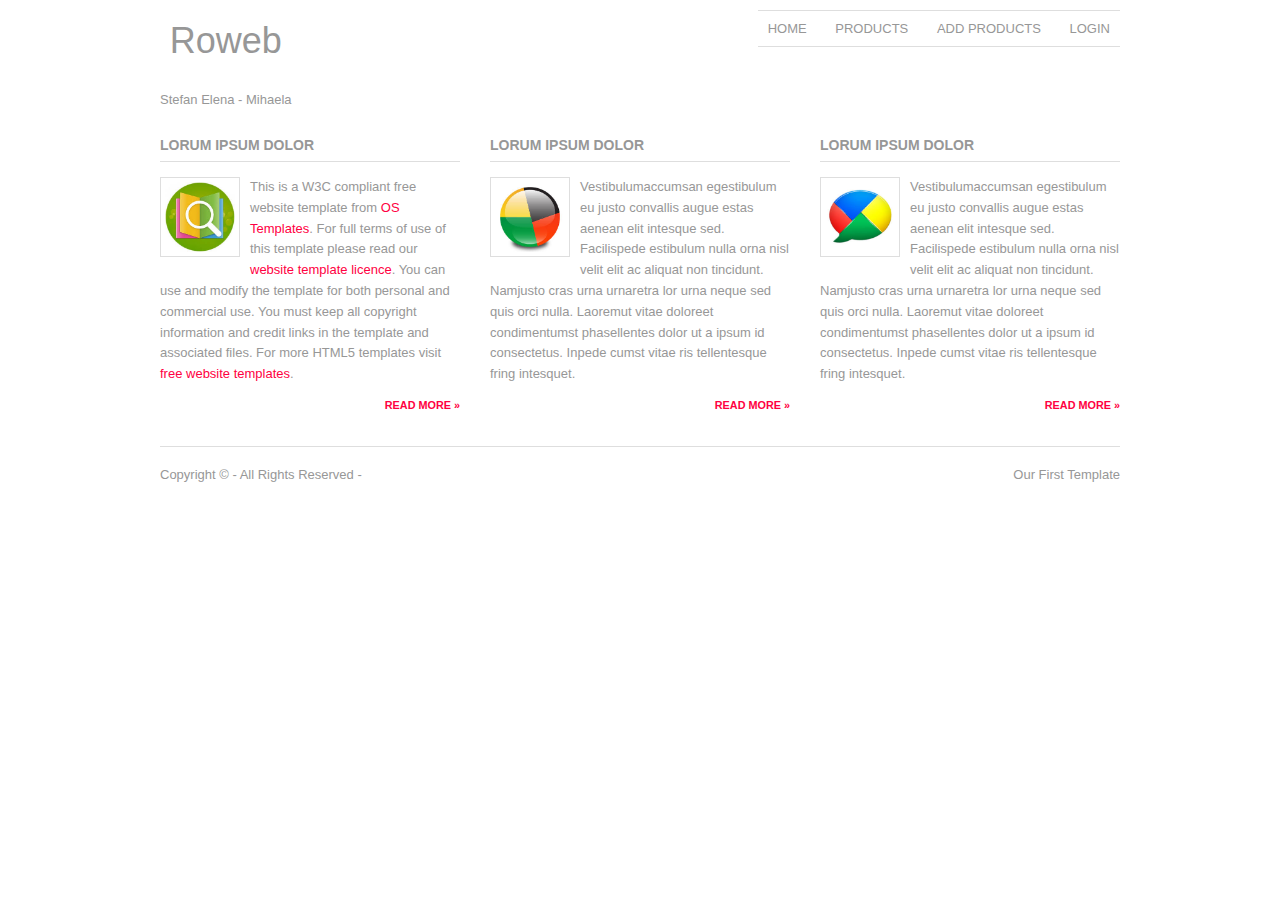
<file: index.html>
<!DOCTYPE html>
<html lang="en" dir="ltr">
<head>
<title>Roweb</title>
<meta charset="iso-8859-1">
<link rel="stylesheet" href="styles/layout.css" type="text/css">
<!--[if lt IE 9]><script src="scripts/html5shiv.js"></script><![endif]-->
</head>
<body>
<div class="wrapper row1">
  <header id="header" class="clear">
    <div id="hgroup">
      <h1><a href="#">Roweb</a></h1>
      <h2>Stefan Elena - Mihaela</h2>
    </div>
    <nav>
      <ul>
        <li><a href="index.html">Home</a></li>
        <li><a href="products.html">Products</a></li>
        <li><a href="add-product.html">Add Products</a></li>
        <li class="last"><a href="login.html">Login</a></li>
      </ul>
    </nav>
  </header>
</div>
<!-- content -->
<div class="wrapper row2">
  <div id="container" class="clear">
    <!-- content body -->
    <!-- main content -->
    <section id="homepage" class="last clear">
      <!-- article 1 -->
      <article class="one_third">
        <h2>Lorum ipsum dolor</h2>
        <img src="images/icon1.jpg" alt="">
        <p>This is a W3C compliant free website template from <a href="http://www.os-templates.com/" title="Free Website Templates">OS Templates</a>. For full terms of use of this template please read our <a href="http://www.os-templates.com/template-terms">website template licence</a>. You can use and modify the template for both personal and commercial use. You must keep all copyright information and credit links in the template and associated files. For more HTML5 templates visit <a href="http://www.os-templates.com/">free website templates</a>.</p>
        <footer class="more"><a href="#">Read More &raquo;</a></footer>
      </article>
      <!-- article 2 -->
      <article class="one_third">
        <h2>Lorum ipsum dolor</h2>
        <img src="images/icon2.jpg" alt="">
        <p>Vestibulumaccumsan egestibulum eu justo convallis augue estas aenean elit intesque sed. Facilispede estibulum nulla orna nisl velit elit ac aliquat non tincidunt. Namjusto cras urna urnaretra lor urna neque sed quis orci nulla. Laoremut vitae doloreet condimentumst phasellentes dolor ut a ipsum id consectetus. Inpede cumst vitae ris tellentesque fring intesquet.</p>
        <footer class="more"><a href="#">Read More &raquo;</a></footer>
      </article>
      <!-- article 3 -->
      <article class="one_third lastbox">
        <h2>Lorum ipsum dolor</h2>
        <img src="images/icon3.jpg" alt="">
        <p>Vestibulumaccumsan egestibulum eu justo convallis augue estas aenean elit intesque sed. Facilispede estibulum nulla orna nisl velit elit ac aliquat non tincidunt. Namjusto cras urna urnaretra lor urna neque sed quis orci nulla. Laoremut vitae doloreet condimentumst phasellentes dolor ut a ipsum id consectetus. Inpede cumst vitae ris tellentesque fring intesquet.</p>
        <footer class="more"><a href="#">Read More &raquo;</a></footer>
      </article>
    </section>
  </div>
</div>
<!-- footer -->
<div class="wrapper row3">
  <footer id="footer" class="clear">
    <p class="fl_left">Copyright &copy; - All Rights Reserved - <a href="#"></a></p>
    <p class="fl_right"><a href="http://www.roweb.ro/" title="Free Website Templates">Our First Template</a></p>
  </footer>
</div>
</body>
</html>
</file>
<file: styles/layout.css>
/*
HTML 5 Template Name: Basic 77
File: Layout CSS
Author: OS Templates
Author URI: http://www.os-templates.com/
Licence: <a href="http://www.os-templates.com/template-terms">Website Template Licence</a>
*/

html{overflow-y:scroll;} /* Forces a scrollbar when the viewport is larger than the websites content - CSS3 */

body{margin:0; padding:0; font-size:13px; font-family:Georgia, "Times New Roman", Times, serif; color:#979797; background-color:#FFFFFF;}

.clear:after{content:"."; display:block; height:0; clear:both; visibility:hidden; line-height:0;}
.clear{display:block; clear:both;}
html[xmlns] .clear{display:block;}
* html .clear{height:1%;}

a{outline:none; text-decoration:none;}

code{font-weight:normal; font-style:normal; font-family:Georgia, "Times New Roman", Times, serif;}

.fl_left{float:left;}
.fl_right{float:right;}

img{margin:0; padding:0; border:none; line-height:normal; vertical-align:middle;}
.imgholder, .imgl, .imgr{padding:4px; border:1px solid #D6D6D6; text-align:center;}
.imgl{float:left; margin:0 15px 15px 0; clear:left;}
.imgr{float:right; margin:0 0 15px 15px; clear:right;}

/*----------------------------------------------HTML 5 Overrides-------------------------------------*/

address, article, aside, figcaption, figure, footer, header, nav, section{display:block; margin:0; padding:0;}

q{display:block; padding:0 10px 8px 10px; color:#979797; background-color:#ECECEC; font-style:italic; line-height:normal;}
q:before{content:'� '; font-size:26px;}
q:after{content:' �'; font-size:26px; line-height:0;}

/* ----------------------------------------------Wrapper-------------------------------------*/

div.wrapper{display:block; width:960px; margin:0 auto; padding:0; text-align:left;}

.row1, .row1 a{color:#979797; background-color:#FFFFFF;}
.row2{color:#979797; background-color:#FFFFFF;}
.row2 a{color:#ff0042; background-color:#FFFFFF;}
.row3{border-top:1px solid #DEDEDE;}
.row3, .row3 a{color:#979797; background-color:#FFFFFF;}

/*----------------------------------------------Generalise-------------------------------------*/

#header, #container, #footer{display:block; width:960px;}

nav ul{margin:0; padding:0; list-style:none;}

h1, h2, h3, h4, h5, h6{margin:0; padding:0; font-size:16px; font-weight:bold; font-style:normal; line-height:normal; text-transform:uppercase;}

address{font-style:normal;}

blockquote, q{display:block; padding:8px 10px; color:#979797; background-color:#ECECEC; font-style:italic; line-height:normal;}
blockquote:before, q:before{content:'� '; font-size:26px;}
blockquote:after, q:after{content:' �'; font-size:26px; line-height:0;}

.one_third, .two_third, .three_third{display:block; float:left; margin:0 30px 0 0;}
.one_third{width:300px;}
.two_third{width:630px;}
.three_third{width:960px; float:none; margin-right:0; clear:both;}
.lastbox{margin-right:0;}

/*----------------------------------------------Header-------------------------------------*/

#header{}

#header #hgroup{padding:20px 0 0 0; float:left;}
#header #hgroup h1, #header #hgroup h2{font-weight:normal; text-transform:none;}
#header #hgroup h1{font-size:36px;}
#header #hgroup h2{font-size:13px;}

#header nav{display:block; float:right; margin:10px 0 0 0; padding:10px 10px; border-top:1px solid #DEDEDE; border-bottom:1px solid #DEDEDE;}
#header nav ul{}
#header nav li{display:inline; margin-right:25px; text-transform:uppercase;}
#header nav li.last{margin-right:0;}
#header nav li a{}
#header nav li a:hover{color:#FF9900; }

/*----------------------------------------------Content Area-------------------------------------*/

#container{padding:30px 0;}
#container section{display:block; width:100%; margin:0 0 30px 0; padding:0;}
#container .last{margin:0;}
#container .more{text-align:right; text-transform:uppercase; font-size:smaller; font-weight:bold;}

/* ------Slider-----*/

#container #slider{}
#container #slider a{}
#container #slider a:hover{border-color:#FF9900;}

/* ------Homepage-----*/

#container #homepage{line-height:1.6em;}
#container #homepage article{}
#container #homepage article h2{font-size:14px; margin-bottom:15px; padding-bottom:8px; border-bottom:1px solid #DEDEDE;}
#container #homepage article p{margin:0; padding:0;}
#container #homepage article img{float:left; width:80px; height:80px; margin:0 10px 10px 0; padding:4px; border:1px solid #DEDEDE;}
#container #homepage article footer{margin:10px 0 0 0;}

/*----------------------------------------------Footer-------------------------------------*/

.container{
	width: 100%;
	margin: 0 auto;
}


/* ------our new css-----*/
ul.tabs{
	margin: 0px;
	padding: 0px;
	list-style: none;
}
ul.tabs li{
	background: #ededed;
	color: #222;
	display: inline-block;
	padding: 10px 15px;
	cursor: pointer;
}

ul.tabs li.current{
	background: #ededed;
    color: #222;
    border: 1px solid #FF9900;
    border-bottom: 1px solid #ededed;
    margin-bottom: -1px;
}

.tab-content{
	display: none;
	background: #ededed;
	padding: 15px;
}

.tab-content.current{
	display: inherit;
	background: #ededed;
    padding: 15px;
    border: 1px solid #FF9900;
}
.target.active{
	color: #FF9900;
    background-color: #ccc;
    padding-top: 10px;
    padding-bottom: 10px;
}

.product{
	height:150px;
	width:175px;
	border:1px solid;
	margin-right:10px;
	float:left;
	margin-top:10px;
	text-align:center;
}

.product.last{
	margin-right:0px;
}
.product img {
	border-radius: 50%;
    margin-top: 10px;
    padding: 2px;
    border: 1px solid;
    width: 100px;
    margin-bottom: 10px;
}

/* ------Form-----*/
*, *:before, *:after {
  -moz-box-sizing: border-box;
  -webkit-box-sizing: border-box;
  box-sizing: border-box;
}

body {
  font-family: 'Nunito', sans-serif;
  color: #384047;
}

form {
  max-width: 300px;
  margin: 10px auto;
  padding: 10px 20px;
  background: #f4f7f8;
  border-radius: 8px;
}
.login_form{
    background: black;
	top: 50%;
	left: 50%;
	padding: 20px;
    border-radius: 5px;
    position: fixed;
    transform: translate(-50%, -50%);
    width: 480px;
}
.header_login{
    color:white;
}
.field_label{
   color:white; 
}
#input_design_login{
	background-color:white;
}
h1 {
  margin: 0 0 30px 0;
  text-align: center;
}

input[type="text"],
input[type="password"],
input[type="date"],
input[type="datetime"],
input[type="email"],
input[type="number"],
input[type="search"],
input[type="tel"],
input[type="time"],
input[type="url"],
textarea,
select {
  background: rgba(255,255,255,0.1);
  border: none;
  font-size: 16px;
  height: auto;
  margin: 0;
  outline: 0;
  padding: 15px;
  width: 100%;
  background-color: #e8eeef;
  color: #8a97a0;
  box-shadow: 0 1px 0 rgba(0,0,0,0.03) inset;
  margin-bottom: 30px;
}

input[type="radio"],
input[type="checkbox"] {
  margin: 0 4px 8px 0;
}

select {
  padding: 6px;
  height: 32px;
  border-radius: 2px;
}

button {
  padding: 19px 39px 18px 39px;
  color: #FFF;
  background-color: #FF9900;
  font-size: 18px;
  text-align: center;
  font-style: normal;
  border-radius: 5px;
  width: 100%;
  border: 1px solid #FF9900;
  border-width: 1px 1px 3px;
  box-shadow: 0 -1px 0 rgba(255,255,255,0.1) inset;
  margin-bottom: 10px;
}

fieldset {
  margin-bottom: 30px;
  border: none;
}

legend {
  font-size: 1.4em;
  margin-bottom: 10px;
}

label {
  display: block;
  margin-bottom: 8px;
}

label.light {
  font-weight: 300;
  display: inline;
}

.number {
  background-color: #5fcf80;
  color: #fff;
  height: 30px;
  width: 30px;
  display: inline-block;
  font-size: 0.8em;
  margin-right: 4px;
  line-height: 30px;
  text-align: center;
  text-shadow: 0 1px 0 rgba(255,255,255,0.2);
  border-radius: 100%;
}


@media screen and (min-width: 480px) {

  form {
    max-width: 480px;
  }

}


#footer{padding:20px 0;}
#footer p{margin:0; padding:0;}

@media only screen and (max-width: 768px){
	.one_third{
		width:100%;
	}
}
</file>
